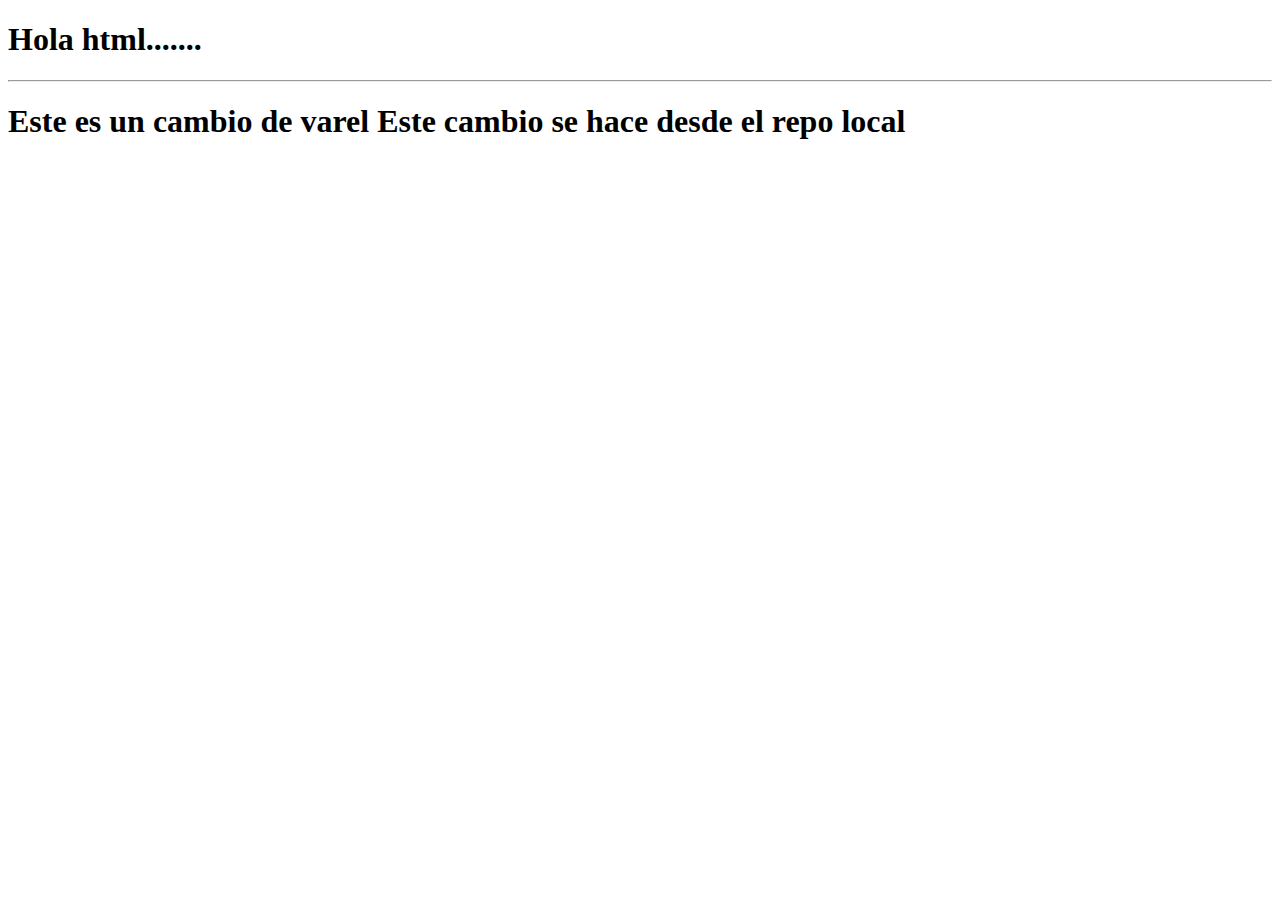
<file: index.html>
<!DOCTYPE html>
<html lang="en">
<head>
    <meta charset="UTF-8">
    <meta http-equiv="X-UA-Compatible" content="IE=edge">
    <meta name="viewport" content="width=device-width, initial-scale=1.0">
    <title>Pagina html... con llave ssh modificando un poco mas la info</title>
</head>
<body>
    <h1>Hola html.......</h1>
    <hr>

   <h1>
    Este es un cambio de varel
    Este cambio se hace desde el repo local 
   </h1> 
</body>
</html>
</file>
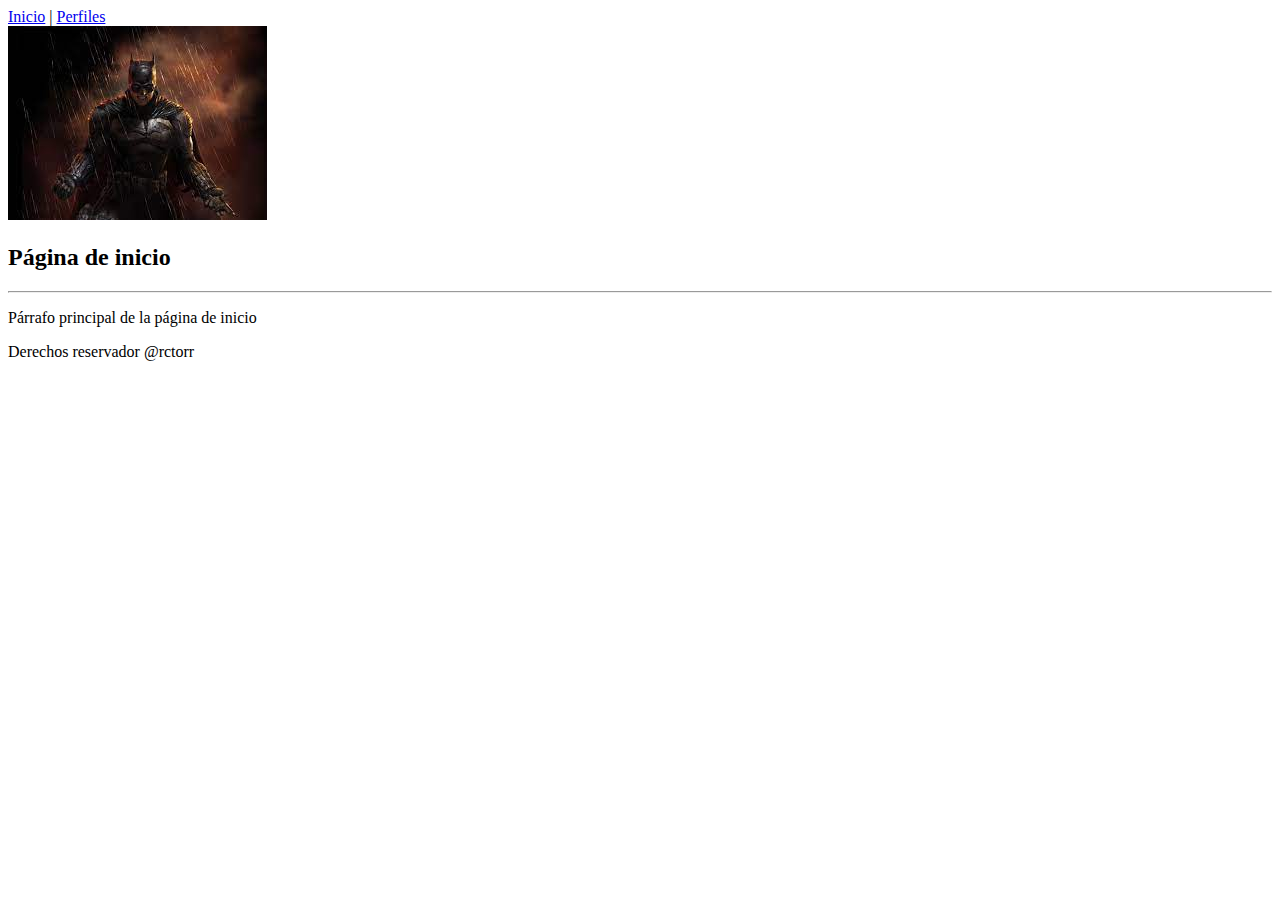
<file: public_html/index.html>
<!DOCTYPE html>
<html>
<body>
    <nav><a href="index.html">Inicio</a> | <a href="perfiles.html">Perfiles</a></nav>
    <section>
      <img src="static/image/banner.jpg" alt="banner"/>
       <h2>Página de inicio</h2>
       <hr />
       <p>Párrafo principal de la página de inicio</p>
    </section>
    <footer>
       <p>Derechos reservador @rctorr</p>
    </footer>
</body>
</html>
</file>
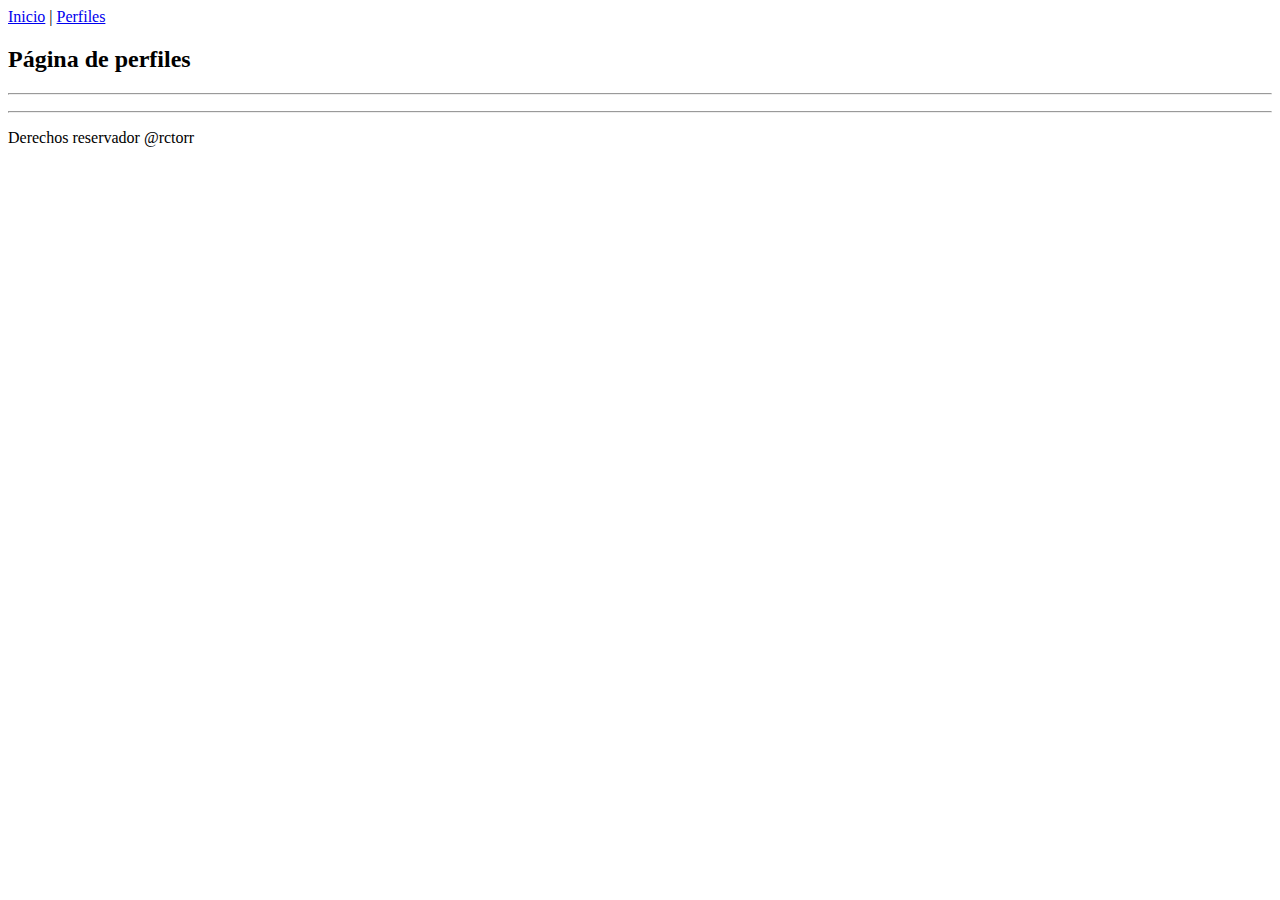
<file: public_html/perfiles.html>
<!DOCTYPE html>
<html>
<body>
    <nav><a href="index.html">Inicio</a> | <a href="perfiles.html">Perfiles</a></nav>
    <section>
       <h2>Página de perfiles</h2>
       <hr />
       <ul>
       <!-- <li><a href="perfiles/varela.html">Varela</a></li>-->
       </ul>
       <hr />
    </section>
    <footer>
       <p>Derechos reservador @rctorr</p>
    </footer>
</body>
</html>
</file>
